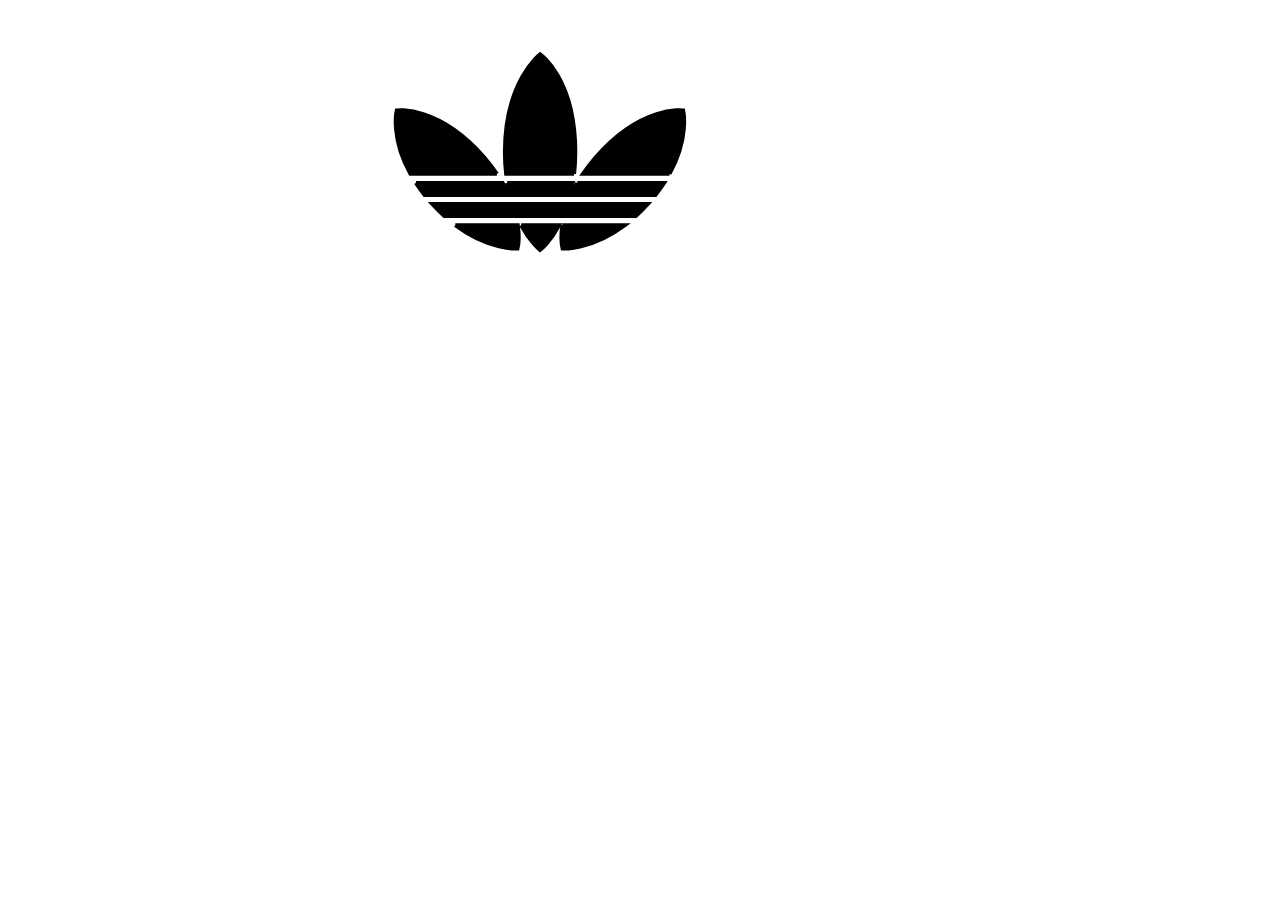
<file: animations-css-svg/index.html>
<!DOCTYPE html>
<html lang="pt-br">
    <head>
        <meta charset="UTF-8">
        <meta name="viewport" content="width=device-width, initial-scale=1.0">
        <title>Animações CSS e SVG</title>
        <link rel="stylesheet" href="style.css">
    </head>
    <body>
        <main>
            <div class="container">
                <!-- USAR A TAG OBJECT POSSIBILITA A ESTILIZAÇÃO DO SVG DIRETAMENTE NO CSS -->
                <object data="midia/adidas-logo-2.svg" type="image/svg+xml"></object>
            </div>
        </main>
    </body>
</html>
</file>
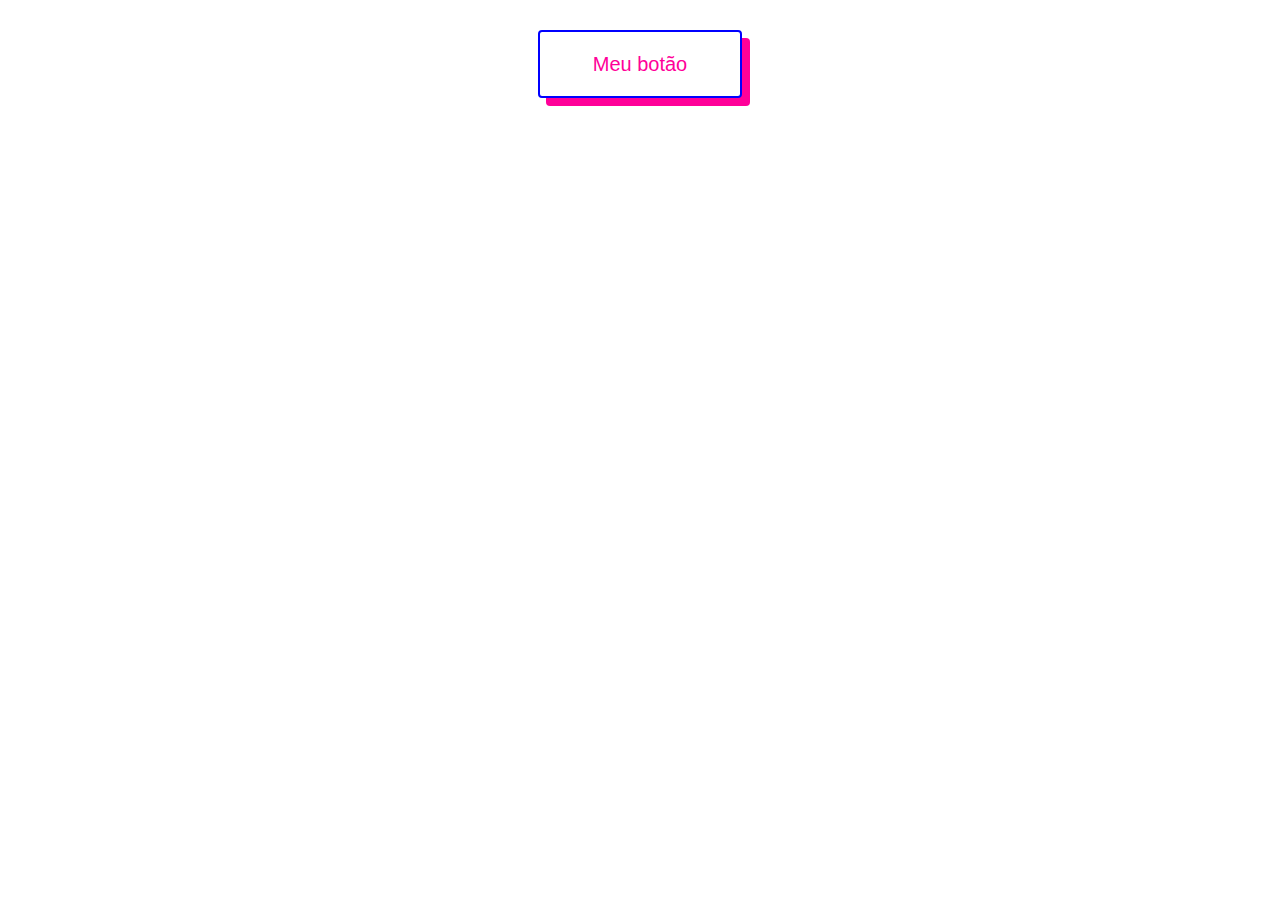
<file: index2.html>
<!DOCTYPE html>
<html lang="pt-br">
    <head>
        <meta charset="UTF-8">
        <meta name="viewport" content="width=device-width, initial-scale=1.0">
        <title>Animações 2</title>
        <link rel="stylesheet" href="style2.css">
    </head>
    <body>
        <main>
            <a href="#" class="btn">Meu botão</a>
        </main>
    </body>
</html>
</file>
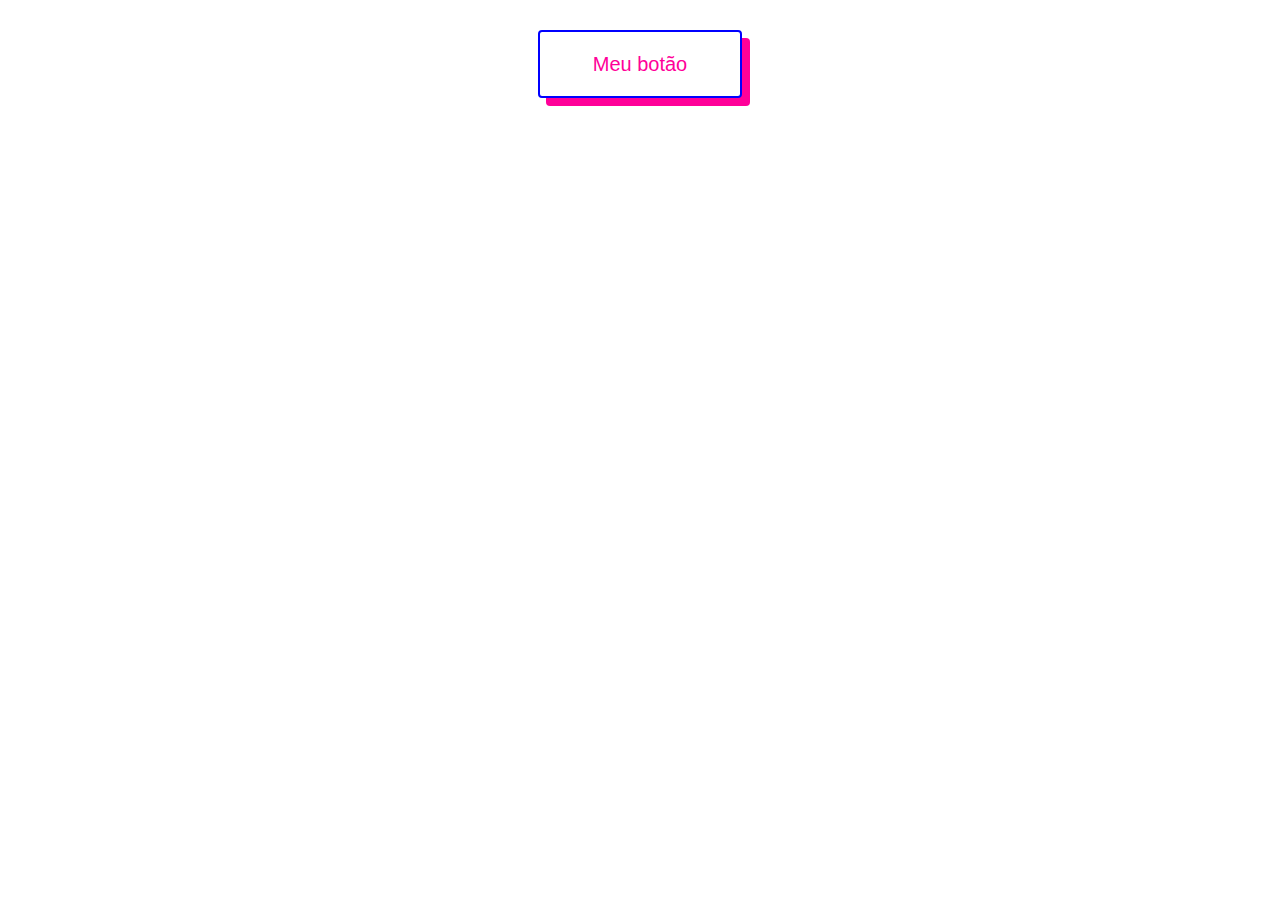
<file: animations-css/index2.html>
<!DOCTYPE html>
<html lang="pt-br">
    <head>
        <meta charset="UTF-8">
        <meta name="viewport" content="width=device-width, initial-scale=1.0">
        <title>Animações CSS 2</title>
        <link rel="stylesheet" href="style2.css">
    </head>
    <body>
        <main>
            <a href="#" class="btn">Meu botão</a>
        </main>
    </body>
</html>
</file>
<file: animations-css-svg/style.css>
/* 
    QUANDO O DASHARRAY É MUITO GRANDE, O EFEITO DELE VIZUALMENTE NÃO É PERCEPTÍVEL DANDO 
    A SENSAÇÃO DE QUE O DESENHO ESTÁ IGUAL.

    SE O DASHOFFSET E O DASHARRAY FOREM IGUAIS O ELEMENTO SUMIRA DA TELA.

    NESTA ANIMAÇÃO, TANTO O DASHOFFSET QUANTO DASHARRAY COMEÇAM COM VALORES MUITO ALTOS
    FAZENDO COM QUE O ELEMENTO SUMA DA TELA. QUANDO A ANIMAÇÃO VAI PARA A POSIÇÃO FINAL, O OFFSET 
    (DESLOCAMENTO) VAI PARA 0 VOLTANDO A TER O ELEMENTO DESENHADO NA TELA.
*/

@keyframes dashAnimation{
    from{
        stroke-dasharray: 1000;
        stroke-dashoffset: 1000;
        fill: transparent;
    }

    to{
        stroke-dasharray: 1000;
        stroke-dashoffset: 0;
        fill: black;
    }
}

body{
    margin: 0;
    padding: 0;
    box-sizing: border-box;
}
.container{
    width: 500px;
    height: 500px;
    display: block;
    margin: 0 auto;
}
/*** ESTILO INTERNO DO SVG ***/
/* ST0, NESTE EXEMPLO, É UMA CLASSE GERAL PARA TODOS OS PATHS */
.st0{
    fill: transparent;
    stroke:#000000;
    stroke-width: 4;
    stroke-miterlimit: 10;
    /* FAZ TODAS A LINHAS FICAREM TRACEJADAS */
    stroke-dasharray: 500;
    /* QUANTO O LINHA VAI SER DESLOCADO DENTRO DO PATH */
    stroke-dashoffset: 500;
    animation: dashAnimation 5s linear forwards;
}
</file>
<file: style2.css>
@keyframes btnAnimation{
    0%{
        width: 200px;
        height: 64px;
        display: block;
        border-radius: 4px;
        border: 2px solid blue;
        background-color: #ffffff;
        color: #ff0099;
        box-shadow: 8px 8px 0 #ff0099;
    }
    50%{
        width: 180px;
        height: 64px;
        display: block;
        border-radius: 8px;
        background-color: #ffffff;
        color: #ff0099;
        box-shadow: 8px 8px 0 #ff0099;
    }
    100%{
        width: 200px;
        height: 64px;
        display: block;
        border-radius: 8px;
        border: 2px solid white;
        background-color: blue;
        color: white;
        box-shadow: 0px 0px 0 #ff0099;
    }
}

.btn{
    width: 200px;
    height: 64px;
    display: block;
    border-radius: 4px;
    border: 2px solid blue;
    font-size: 20px;
    margin: 30px auto;
    font-family: Arial, Helvetica, sans-serif;
    text-align: center;
    line-height: 64px;
    text-decoration: none;
    color: #ff0099;
    background-color: #ffffff;
    box-shadow: 8px 8px 0 #ff0099;
    transition: all 0.6s ease-out;
}
.btn:hover{
    animation: btnAnimation 0.6s forwards;
}
</file>
<file: animations-css/style2.css>
@keyframes btnAnimation{
    0%{
        width: 200px;
        height: 64px;
        display: block;
        border-radius: 4px;
        border: 2px solid blue;
        background-color: #ffffff;
        color: #ff0099;
        box-shadow: 8px 8px 0 #ff0099;
    }
    50%{
        width: 180px;
        height: 64px;
        display: block;
        border-radius: 8px;
        background-color: #ffffff;
        color: #ff0099;
        box-shadow: 8px 8px 0 #ff0099;
    }
    100%{
        width: 200px;
        height: 64px;
        display: block;
        border-radius: 8px;
        border: 2px solid white;
        background-color: blue;
        color: white;
        box-shadow: 0px 0px 0 #ff0099;
    }
}

.btn{
    width: 200px;
    height: 64px;
    display: block;
    border-radius: 4px;
    border: 2px solid blue;
    font-size: 20px;
    margin: 30px auto;
    font-family: Arial, Helvetica, sans-serif;
    text-align: center;
    line-height: 64px;
    text-decoration: none;
    color: #ff0099;
    background-color: #ffffff;
    box-shadow: 8px 8px 0 #ff0099;
    transition: all 0.6s ease-out;
}
.btn:hover{
    animation: btnAnimation 0.6s forwards;
}
</file>
